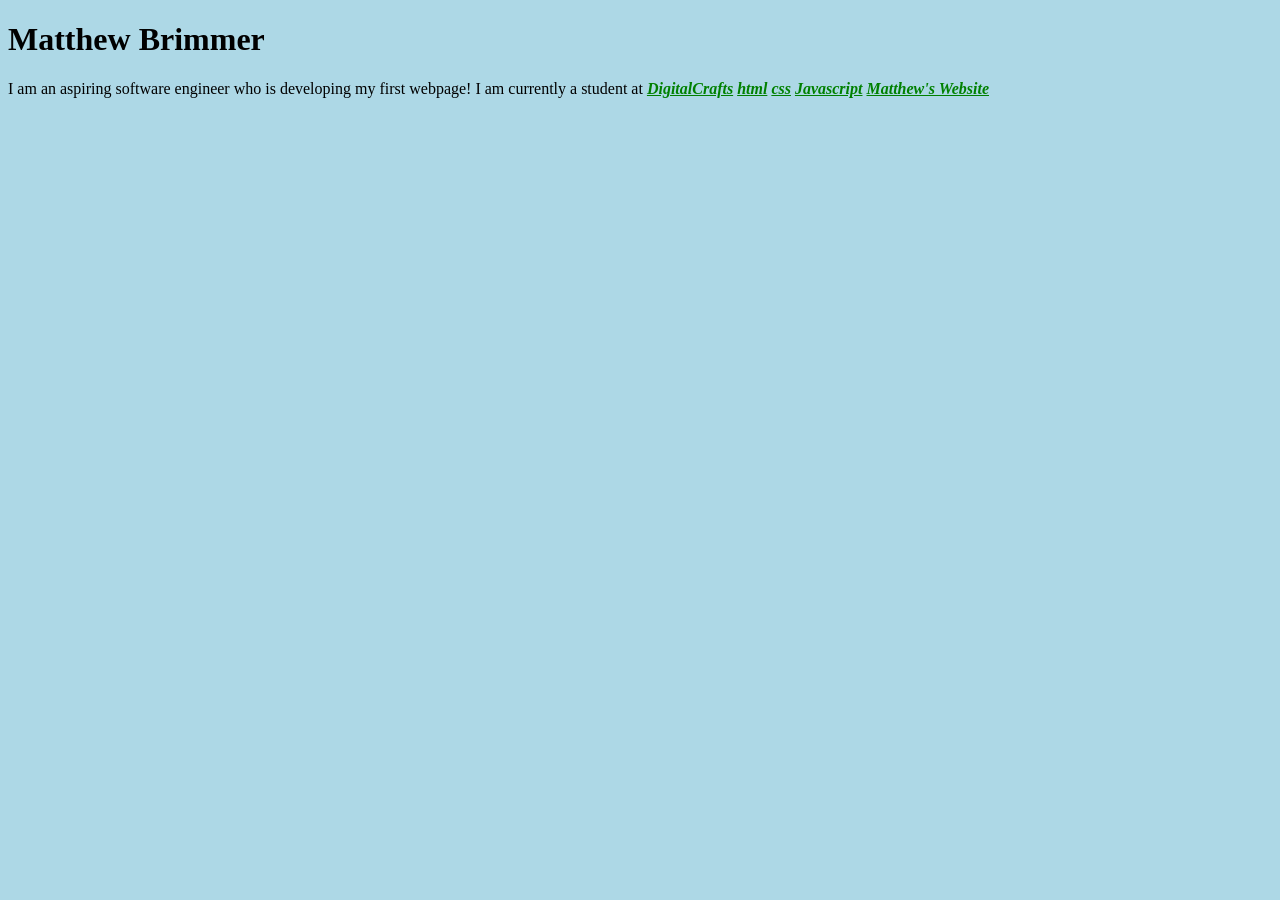
<file: 05-02/wikipedia/index.html>
<!doctype html>
<html>
  <head>
  <title>Hello, World!</title>
  <link rel="stylesheet" href="style.css">
  </head>
  <body>
    <h1>Matthew Brimmer</h1>
    <p>I am an aspiring software engineer who is
      developing my first webpage! I am currently a student
      at <a href="http://digitalcrafts.com">DigitalCrafts</a>
      <a href="html.html">html<a/>
      <a href="css.html">css</a>
      <a href="javascript.html">Javascript</a>
      <a href="Matthew.html">Matthew's Website</a>
    </p>
  </body>
</html>
</file>
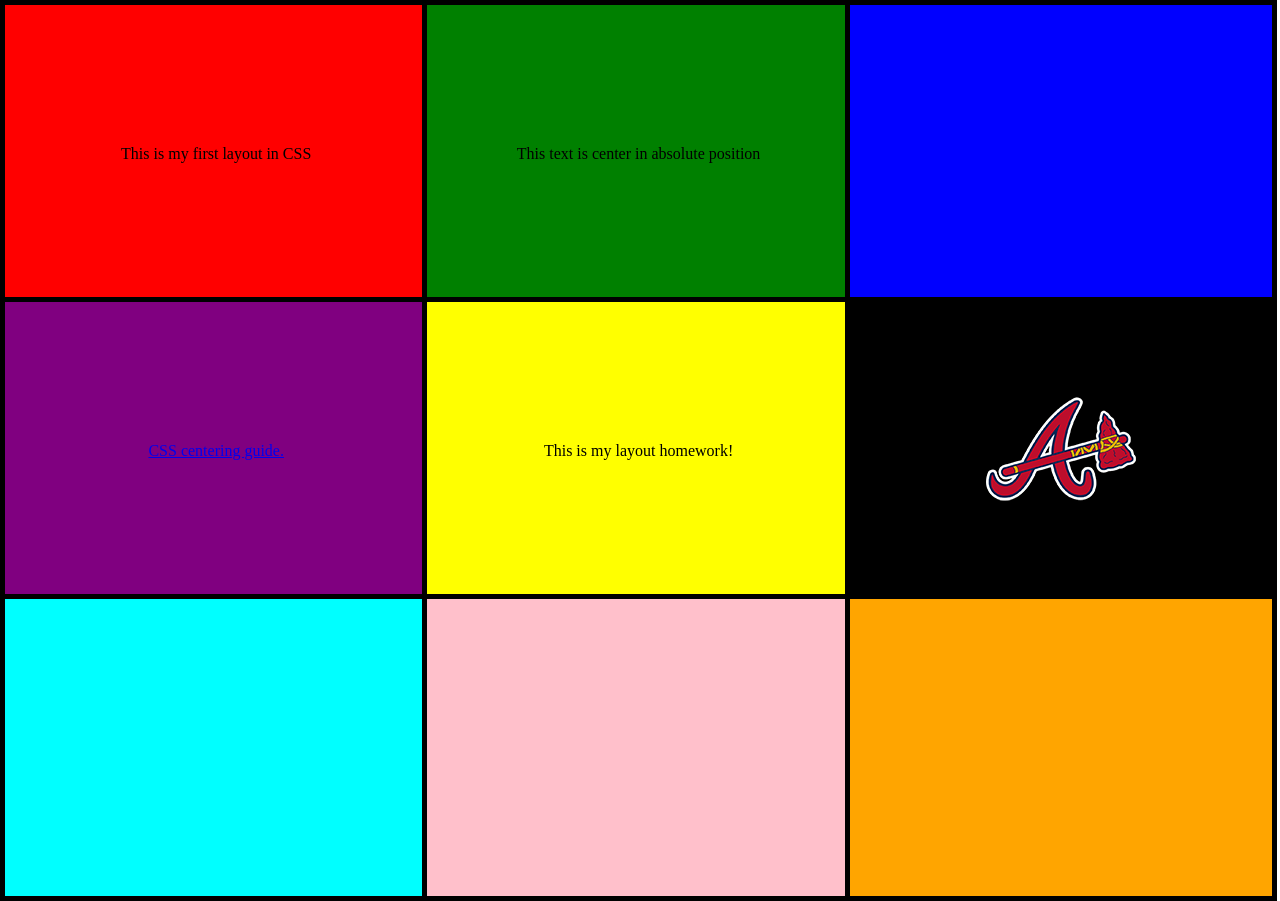
<file: 05-02/wikipedia/absolute.html>
<!DOCTYPE html>
<html>
  <head>
    <meta charset="utf-8">
    <title>Absolute Position</title>
    <style>
    #box-1 {
      top: 0;
      left: 0%;
      position: absolute;
      width: 33%;
      height: 33%;
      background-color: red;
      border: 5px solid black;
      margin: 0;
      display: flex;
      justify-content: center;
      align-items: center;
    }
    #box-2 {
      top: 0%;
      left: 33%;
      position: absolute;
      height: 33%;
      width: 33%;
      background-color: green;
      border: 5px solid black;
      display: flex;
      justify-content: center;
      align-items: center;
    }
    #box-3 {
      top: 0%;
      left: 66%;
      position: absolute;
      width: 33%;
      height: 33%;
      background-color: blue;
      border: 5px solid black;
      display: flex;
      justify-content: center;
      align-items: center;
    }
    #box-4 {
      top: 33%;
      left:0%;
      position: absolute;
      width: 33%;
      height:33%;
      background-color: purple;
      border: 5px solid black;
      display: flex;
      justify-content: center;
      align-items: center;
    }
    #box-5 {
      top: 33%;
      left: 33%;
      position:absolute;
      width: 33%;
      height: 33%;
      background-color: yellow;
      border: 5px solid black;
      display: flex;
      justify-content: center;
      align-items: center;
    }
    #box-6 {
      top: 33%;
      left: 66%;
      position:absolute;
      width: 33%;
      height: 33%;
      background-color: black;
      border: 5px solid black;
      display: flex;
      justify-content: center;
      align-items: center;
    }
    #box-7 {
      top: 66%;
      left: 0%;
      position:absolute;
      width: 33%;
      height: 33%;
      background-color: cyan;
      border: 5px solid black;
      display: flex;
      justify-content: center;
      align-items: center;
    }
    #box-8 {
      top: 66%;
      left: 33%;
      position:absolute;
      width: 33%;
      height: 33%;
      background-color: pink;
      border: 5px solid black;
      display: flex;
      justify-content: center;
      align-items: center;
    }
    #box-9 {
      top: 66%;
      left: 66%;
      position:absolute;
      width: 33%;
      height: 33%;
      background-color: orange;
      border: 5px solid black;
      display: flex;
      justify-content: center;
      align-items: center;
    }
    </style>
  </head>
  <body>
    <div id="box-1">
      <nav>
        <p>This is my first layout in CSS</p>
      </nav>
    </div>
    <div id="box-2">
      <nav>
        <p>This text is center in absolute position</P>
        </nav>
      </div>
    <div id="box-3"></div>
    <div id="box-4">
      <nav>
        <p><a href="https://www.css-tricks.com/centering-css-complete-guide/">CSS centering guide.</a></p>
      </div>
    <div id="box-5">
      <nav>
        <p>This is my layout homework!</p>
      </nav>
    </div>
    <div id="box-6">
      <nav>
        <img src="atlanta_braves.png" alt="" />
      </nav>
    </div>
    <div id="box-7"></div>
    <div id="box-8"></div>
    <div id="box-9"></div>
  </body>
</html>
</file>
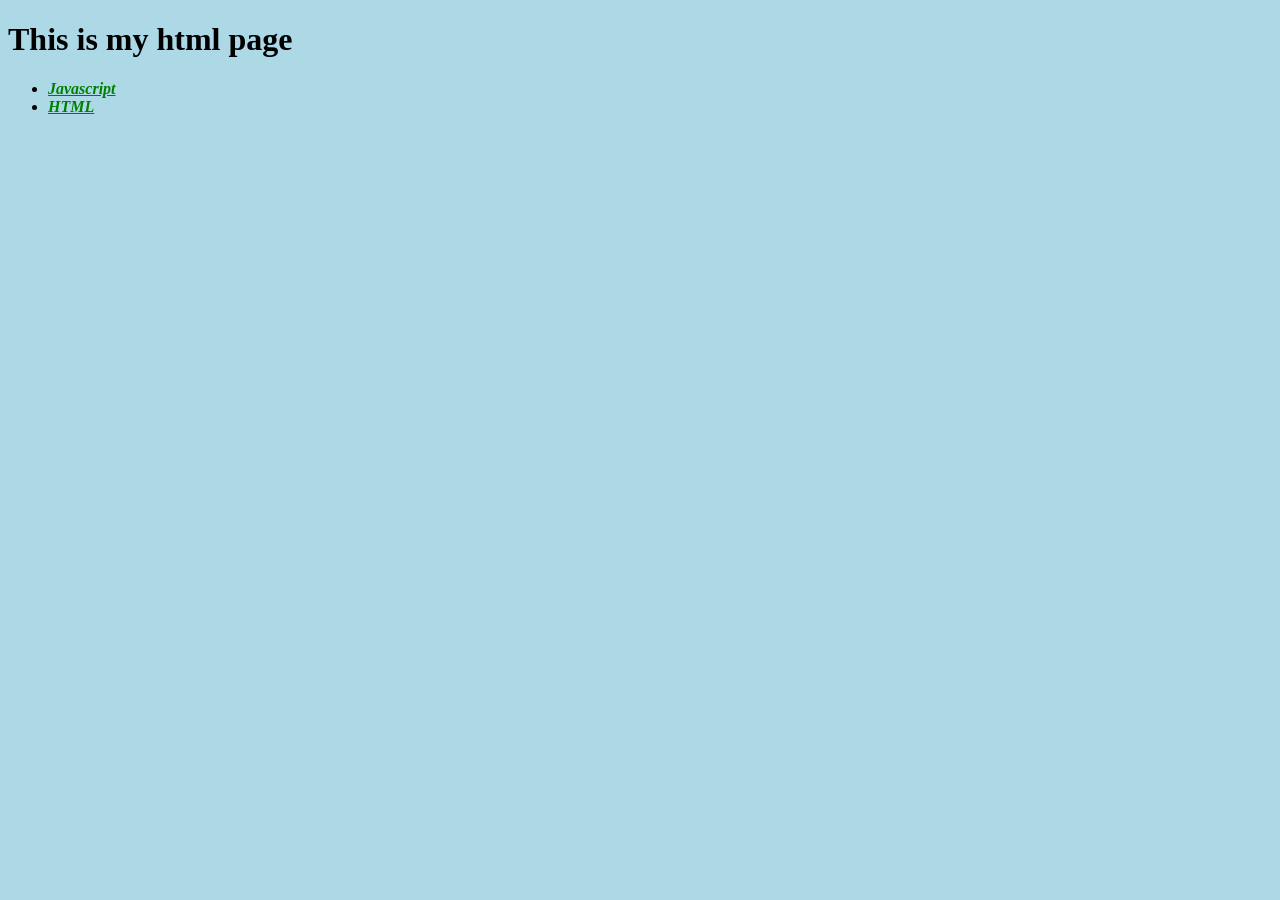
<file: 05-02/wikipedia/css.html>
<!DOCTYPE html>
<html>
  <head>
    <meta charset="utf-8">
    <title>CSS</title>
    <link rel="stylesheet" href="style.css">
    <h1>This is my html page</h1>
  </head>
  <body>
    <ul>
      <li><a href="javascript.html">Javascript</li>
      <li><a href="html.html">HTML</li>
      </ul>
  </body>
</html>
</file>
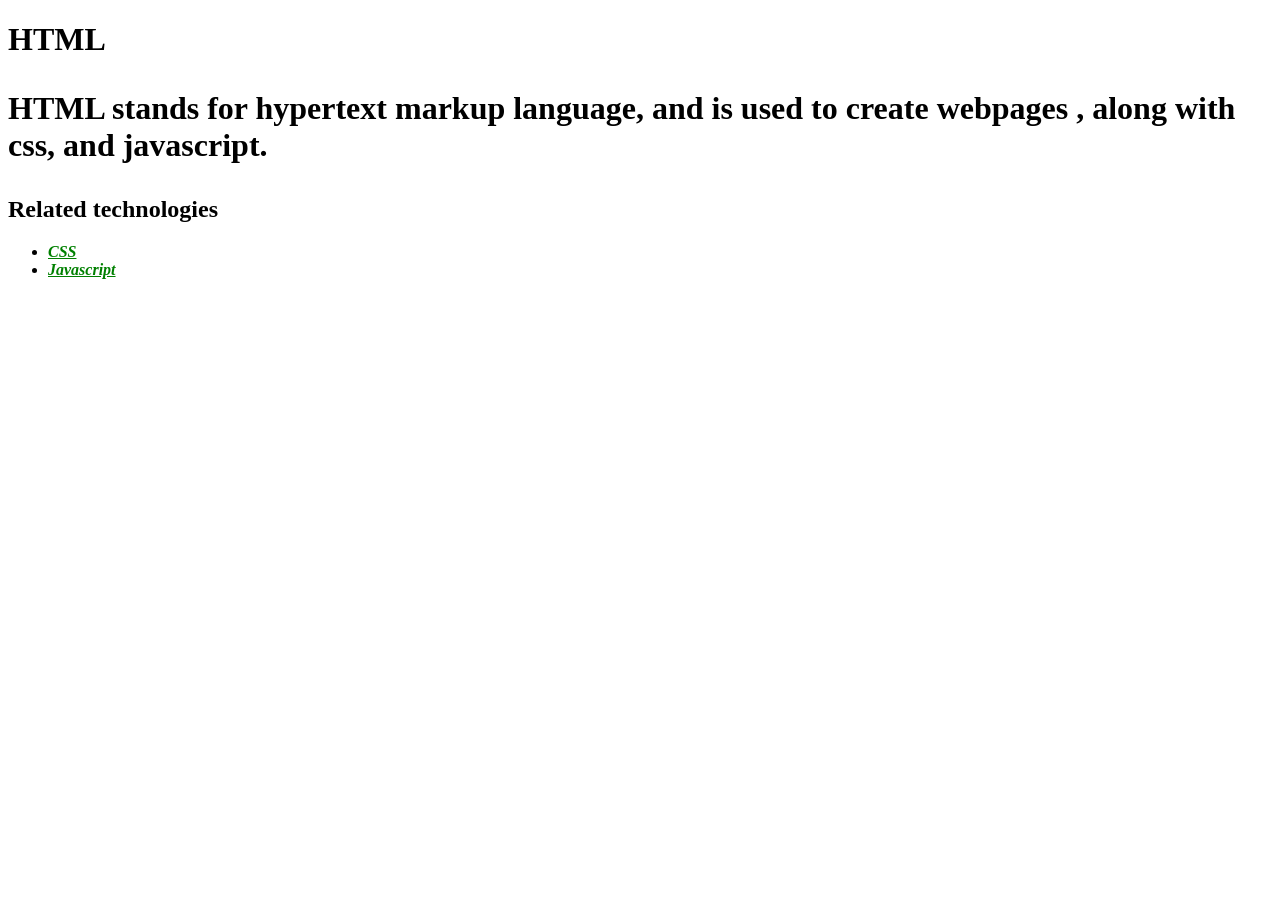
<file: 05-02/wikipedia/html.html>
<!DOCTYPE html>
<html>
  <head>
    <meta charset="utf-8">
    <title>HTML</title>
    <style>
    body {
      font-famliy: Helvetica, san-serif;
    }
    a {
      font-weight: bold;
      font-style: italic;
      color: green;
      font-size: 1em;
      text-shadow: 1px 1px 1px #blue;
    }
    </style>
  </head>
  <body>
    <h1>HTML</h>
      <p> HTML stands for hypertext markup language, and is used to create webpages
        , along with css, and javascript.</P>
    <h2>Related technologies</h2>
    <ul>
      <li><a href="css.html">CSS</a></li>
      <li><a href="javascript.html">Javascript</a></li>
      </ul>
  </body>
</html>
</file>
<file: 05-02/wikipedia/style.css>
<style>
body{
   
}
body {
  background-color: lightblue;
}
body{
  font-famliy: Helvetica, san-serif;
}
a {
  font-weight: bold;
  font-style: italic;
  color: green;
  font-size: 1em;
  text-shadow: 1px 1px 1px #blue;
}
</file>
